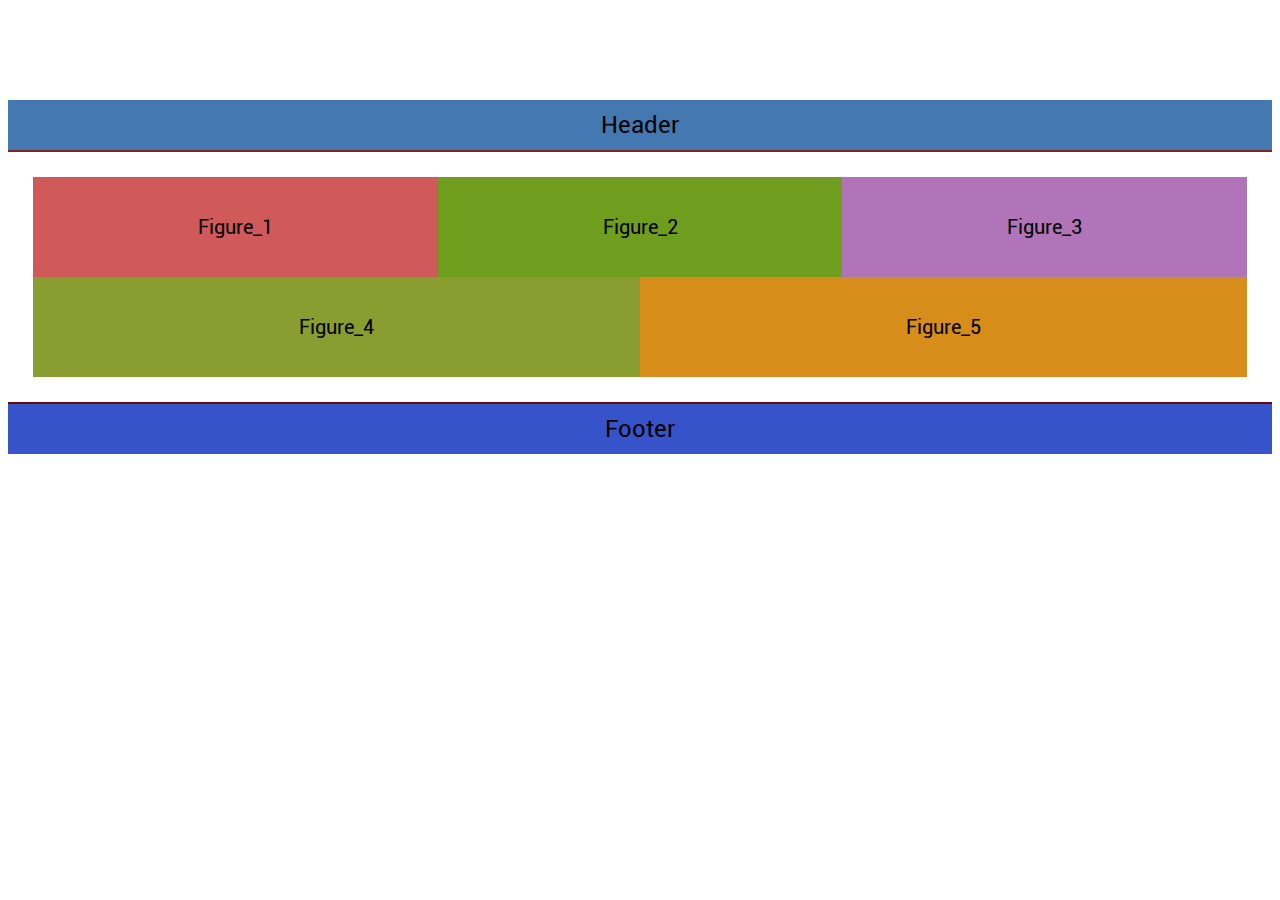
<file: Flex/index.html>
<!DOCTYPE html>
<html lang="en">
<head>
	<meta charset="UTF-8">
	<link rel="stylesheet" href="style.css">
	<title>Flex</title>
</head>
<body>
	<div class="header">Header</div>
	<div class="main">
		<div class="flex1">Figure_1</div>
		<div class="flex2">Figure_2</div>
		<div class="flex3">Figure_3</div>
		<div class="flex4">Figure_4</div>
		<div class="flex5">Figure_5</div>
	</div>
	<div class="footer">Footer</div>
	</body>
</html>
</file>
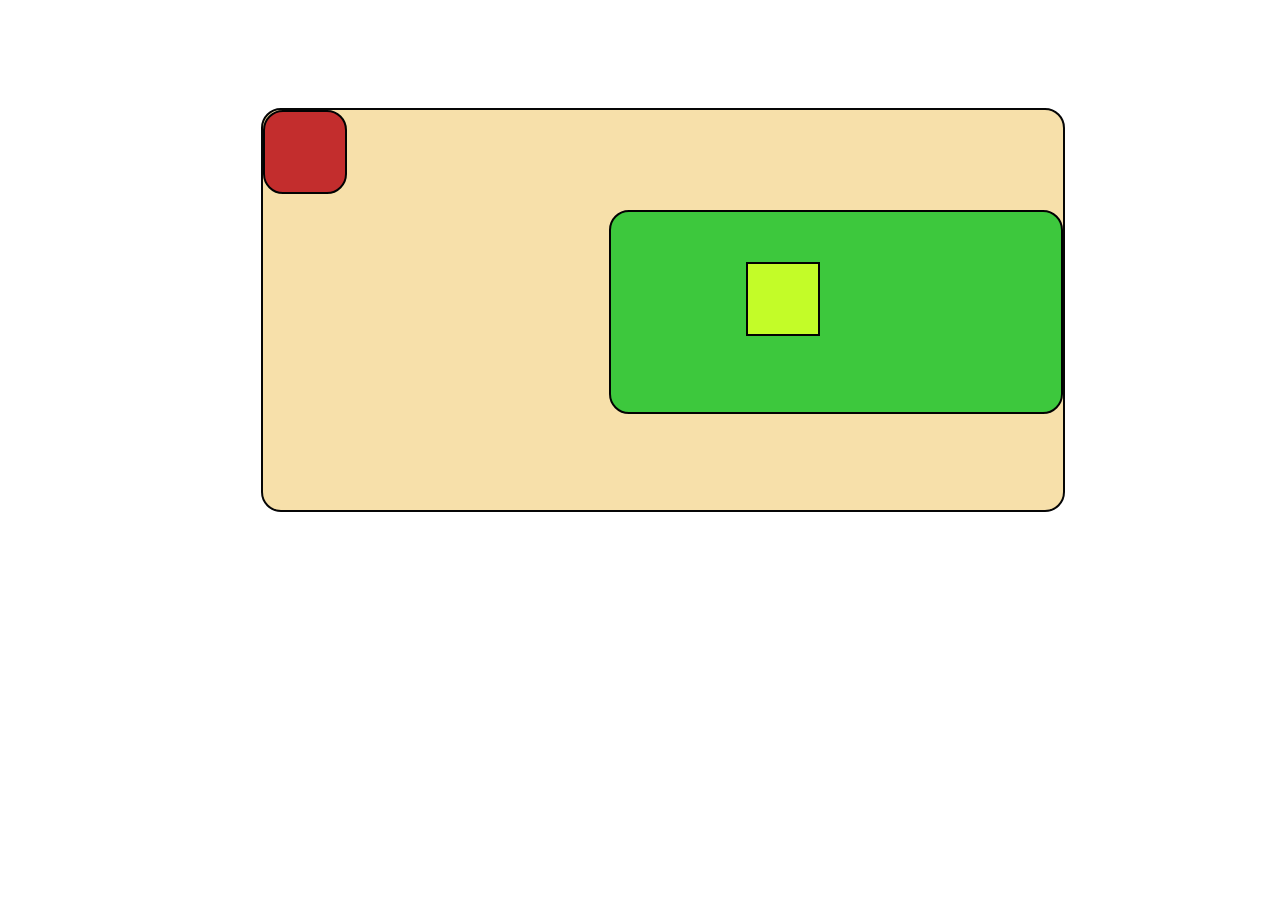
<file: position/index.html>
<!DOCTYPE html>
<html lang="en">
<head>
	<meta charset="UTF-8">
	<link rel="stylesheet" href="style.css">
	<title>Document</title>
</head>
<body>
	<div class="one">
		<div class="vnone">
			
		</div>
		<div class="vntwo">
			<div class="vnvn"></div>
		</div>
	</div>
	
</body>
</html>
</file>
<file: Flex/style.css>
@font-face{
	font-family: regu;
	src:url(font/regu.ttf)
}
body{
	font-family: regu;
	
}
.header{
	height: 50px;
	border-bottom: 2px solid #822222;
	background: #4379B0;
	line-height: 50px;
	text-align: center;
	font-size: 24px;
	margin-top: 100px;
}
.main{
	display: flex;
	flex-flow: row wrap;
	justify-content: center;
	line-height:100px;
	text-align: center;
	font-size: 20px;
	background: #C6B1B1;
	margin: 25px;
}

.flex1{
	background: #D05959;
	flex:1 50%;
	order: 1;
}
.flex2{
	background: #6F9D1E;
	flex:1 50%;
	order: 2;
}
.flex3{
	background: #B174B8;
	flex:1 50%;
	order: 3;
}
.flex4{
	background: #8A9D30;
	flex:1 100%;
	order: 5;
}
.flex5{
	background: #D68D1A;
	flex:1 50%;
	order: 4;
}
.footer{
	height: 50px;
	background: #3753CA;
	line-height: 50px;
	text-align: center;
	font-size: 24px;
	border-top: 2px solid #680808;
}
@media all and (min-width: 720px){
.flex1{
	flex:1 33%;
	order: 1;
}
.flex2{
	flex:1 33%;
	order: 2;
}
.flex3{
	flex:1 33%;
	order: 3;
}
.flex4{
	flex:1 50%;
	order: 4;
}
.flex5{
	flex:1 50%;
	order: 5;
}
}
@media all and (max-width: 500px){
	.main{
		flex-flow: column;
	}
}
</file>
<file: position/style.css>
.one{

	border: 2px solid #060606;
	border-radius: 20px;
	position: relative;
	width: 800px;
	height: 400px;
	top: 100px;
	left: 20%;
	background: #F7E0AA;

}
.vnone{
	width: 80px;
	height: 80px;
	position: absolute;
	top: 0px;
	left: 0px;
	border: 2px solid #020202;
	border-radius: 20px;
	
	background: #C32D2D;
}
.vntwo{
	width: 450px;
	height: 200px;
	position: absolute;
	right: 0px;
	top: 25%;
	border: 2px solid #020202;
	border-radius: 20px;
	background: #3DC83D; 
}
.vnvn{
	width: 70px;
	height: 70px;
	position: absolute;
	left: 30%;
	top: 25%;
	border: 2px solid #020202;
	background: #C3FC28;
}
</file>
